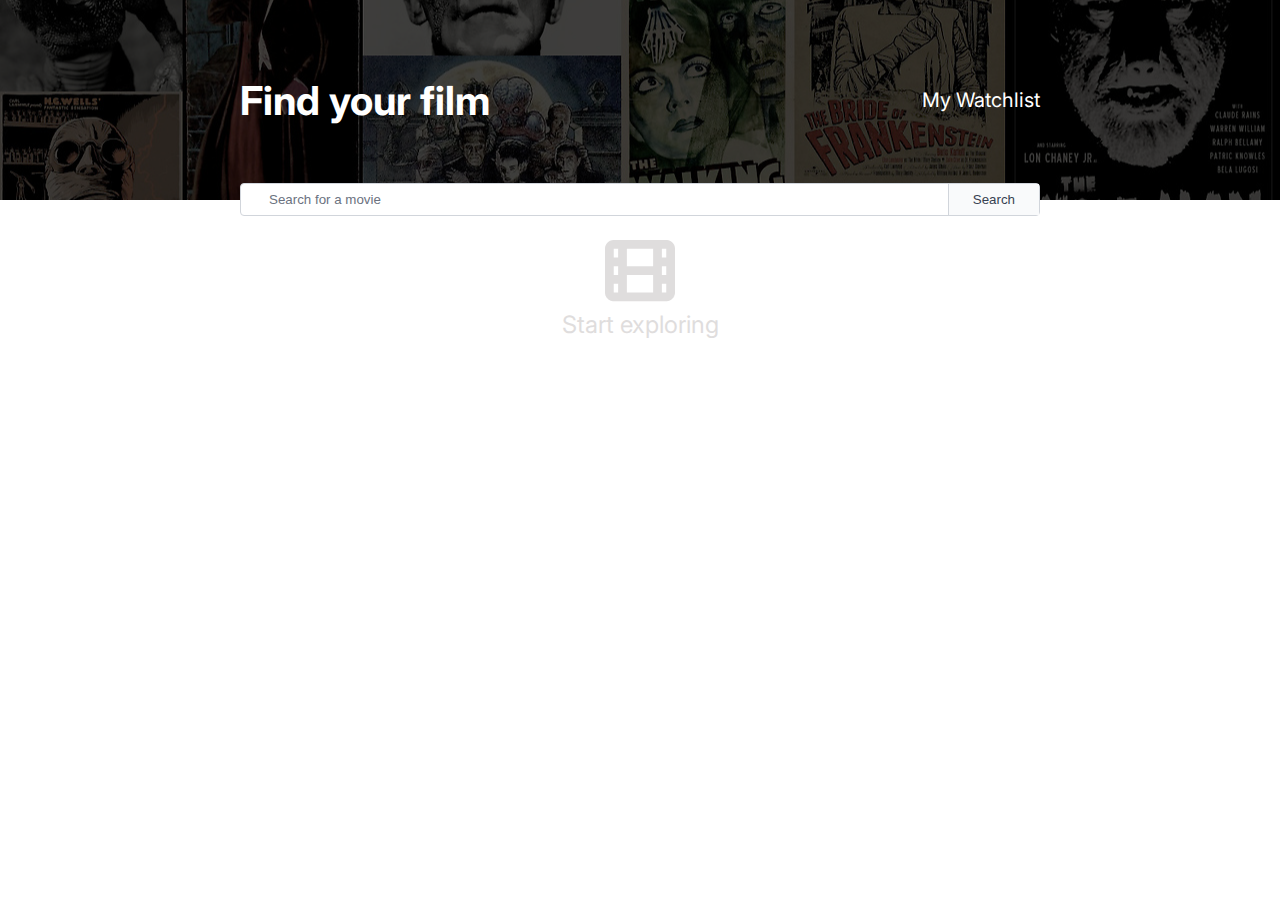
<file: index.html>
<!DOCTYPE html>
<html lang="en">
<head>
    <meta charset="UTF-8">
    <meta name="viewport" content="width=device-width, initial-scale=1.0">
    <title>Movie Watchlist</title>
    <link rel="stylesheet" href="style.css">
    <script type="module" src="script.js"></script>
    <!-- GOOGLE FONTS -->
    <link rel="preconnect" href="https://fonts.googleapis.com">
    <link rel="preconnect" href="https://fonts.gstatic.com" crossorigin>
    <link href="https://fonts.googleapis.com/css2?family=Inter:ital,opsz,wght@0,14..32,100..900;1,14..32,100..900&display=swap" rel="stylesheet">
    <!-- FONT AWESOME CDN -->
    <link rel="stylesheet" href="https://cdnjs.cloudflare.com/ajax/libs/font-awesome/6.6.0/css/all.min.css"
    integrity="sha512-Kc323vGBEqzTmouAECnVceyQqyqdsSiqLQISBL29aUW4U/M7pSPA/gEUZQqv1cwx4OnYxTxve5UMg5GT6L4JJg=="
    crossorigin="anonymous" referrerpolicy="no-referrer" />
</head>
<body>
    <header class="header">
        <div class="container header-container">
            <h1>Find your film</h1>
            <a href="watchlist.html">My Watchlist</a>
            <div class="search-bar">
                <i class="fa-solid fa-magnifying-glass search-icon"></i>
                <input type="text" class="search-input" placeholder="Search for a movie">
                <button class="search-btn">Search</button>
            </div>
        </div>
    </header>
    <main class="main">
        <div class="container main-container">
            <div class="initial-content">
                <img src="assets/icon.png" alt="film icon">
                <p class="initial-text">Start exploring</p>
            </div>
        </div>
    </main>
</body>
</html>
</file>
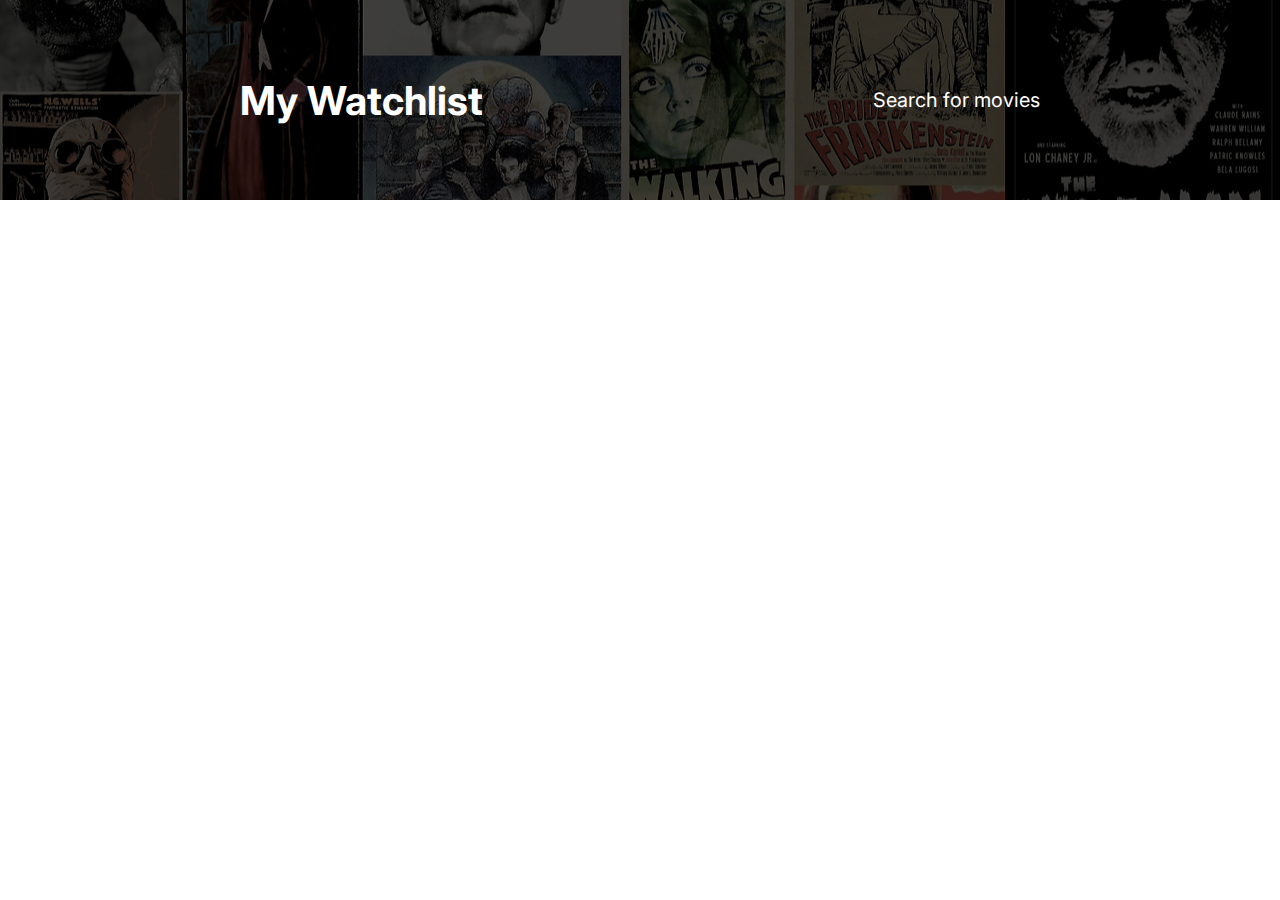
<file: watchlist.html>
<!DOCTYPE html>
<html lang="en">
<head>
    <meta charset="UTF-8">
    <meta name="viewport" content="width=device-width, initial-scale=1.0">
    <title>My Watchlist</title>
    <link rel="stylesheet" href="style.css">
    <script type="module" src="script.js"></script>
    <!-- GOOGLE FONTS -->
    <link rel="preconnect" href="https://fonts.googleapis.com">
    <link rel="preconnect" href="https://fonts.gstatic.com" crossorigin>
    <link href="https://fonts.googleapis.com/css2?family=Inter:ital,opsz,wght@0,14..32,100..900;1,14..32,100..900&display=swap" rel="stylesheet">
    <!-- FONT AWESOME CDN -->
    <link rel="stylesheet" href="https://cdnjs.cloudflare.com/ajax/libs/font-awesome/6.6.0/css/all.min.css"
    integrity="sha512-Kc323vGBEqzTmouAECnVceyQqyqdsSiqLQISBL29aUW4U/M7pSPA/gEUZQqv1cwx4OnYxTxve5UMg5GT6L4JJg=="
    crossorigin="anonymous" referrerpolicy="no-referrer" />
</head>
<body class="watchlist-page">
    <header class="header">
        <div class="container header-container">
            <h1>My Watchlist</h1>
            <a href="index.html">Search for movies</a>
        </div>
    </header>
    <main class="main">
        <div class="container main-container">
            
        </div>
    </main>
</body>
</html>
</file>
<file: style.css>
*, *::before, *::after {
    box-sizing: border-box;
}

body {
    padding: 0;
    margin: 0;
    font-family: 'Inter', sans-serif;
}

.container {
    width: 80%;
    margin: 0 auto;
}

.header {
    position: relative;
    background: url("assets/image.png") center/cover;
    height: 200px;
    color: white;
}

.header-container {
    display: flex;
    align-items: center;
    justify-content: space-between;
    position: relative;
    height: 100%;
}

.header-container a {
    text-decoration: none;
    color: inherit;
}

.search-bar {
    border: 1px solid #D1D5DB;
    border-radius: 4px;
    font-family: inherit;
    width: 100%;
    margin: 0 auto;
    display: flex;
    align-items: center;
    background-color: white;
    position: absolute;
    bottom: -16px;
    left: 50%;
    transform: translateX(-50%);
}

.search-bar * {
    padding: 8px 12px;
}

.search-icon {
    color: #9CA3AF;
}

.search-input {
    border: none;
    outline: none;
    flex: 1;
    padding: 4px;
    color: #6B7280;
}

.search-input::placeholder {
    color: #6B7280;
}

.search-btn {
    border: none;
    border-left: 1px solid #D1D5DB;
    color: #374151;
    background-color: #F9FAFB;
    cursor: pointer;
    padding: 8px 24px;
    align-self: stretch;
}

.main {
    margin: 0 auto;
    padding-top: 40px;
}

.initial-content {
    display: flex;
    flex-direction: column;
    align-items: center;
}

.initial-text, .error-text {
    width: 400px;
    font-size: 1.2rem;
    color: #DFDDDD;
    margin: 8px;
    text-align: center;
}

.main-container {
    display: flex;
    flex-direction: column;
    align-items: center;
    justify-content: center;
    gap: 20px;
    height: 100%;
}

.film {
    display: flex;
    align-items: center;
    gap: 12px;
    width: 100%;
    padding-bottom: 1em;
}

.film:not(:last-child) {
    border-bottom: 1px solid #E5E7EB;
}

.film-poster {
    width: 100px;
}

.film-info {
    display: flex;
    flex-direction: column;
    gap: 8px;
    flex: 1;
}

.film-info * {
    margin: 0;
}

.film-title {
    font-size: 1.1rem;
    font-weight: 500;
}

.imdb {
    margin-left: 4px;
    font-size: 0.8rem;
}

.film-specs {
    font-size: 0.8rem;
    display: flex;
    justify-content: space-between;
    gap: 1em;
}

.film-desc {
    font-size: 0.8rem;
    color: #6B7280;
}

.btn {
    background-color: inherit;
    border: none;
    display: flex;
    align-items: center;
    gap: 4px;
    cursor: pointer;
    font-size: 0.8rem;
    font-weight: 200;
}

.add-watchlist-btn {
    text-decoration: underline;
}

@media (max-width: 520px) {
    .film-specs * {
        font-size: 12px;
    }
}

@media (min-width: 800px) {
    html {
        font-size: 20px;
    }

    .header, .main {
        max-width: 1280px;
        margin: 0 auto;
    }

    .container {
        max-width: 800px;
    }

    .film-desc {
        color: #6B7280;
    }

    .imdb svg {
        width: 16px;
        height: 16px;
    }
}
</file>
